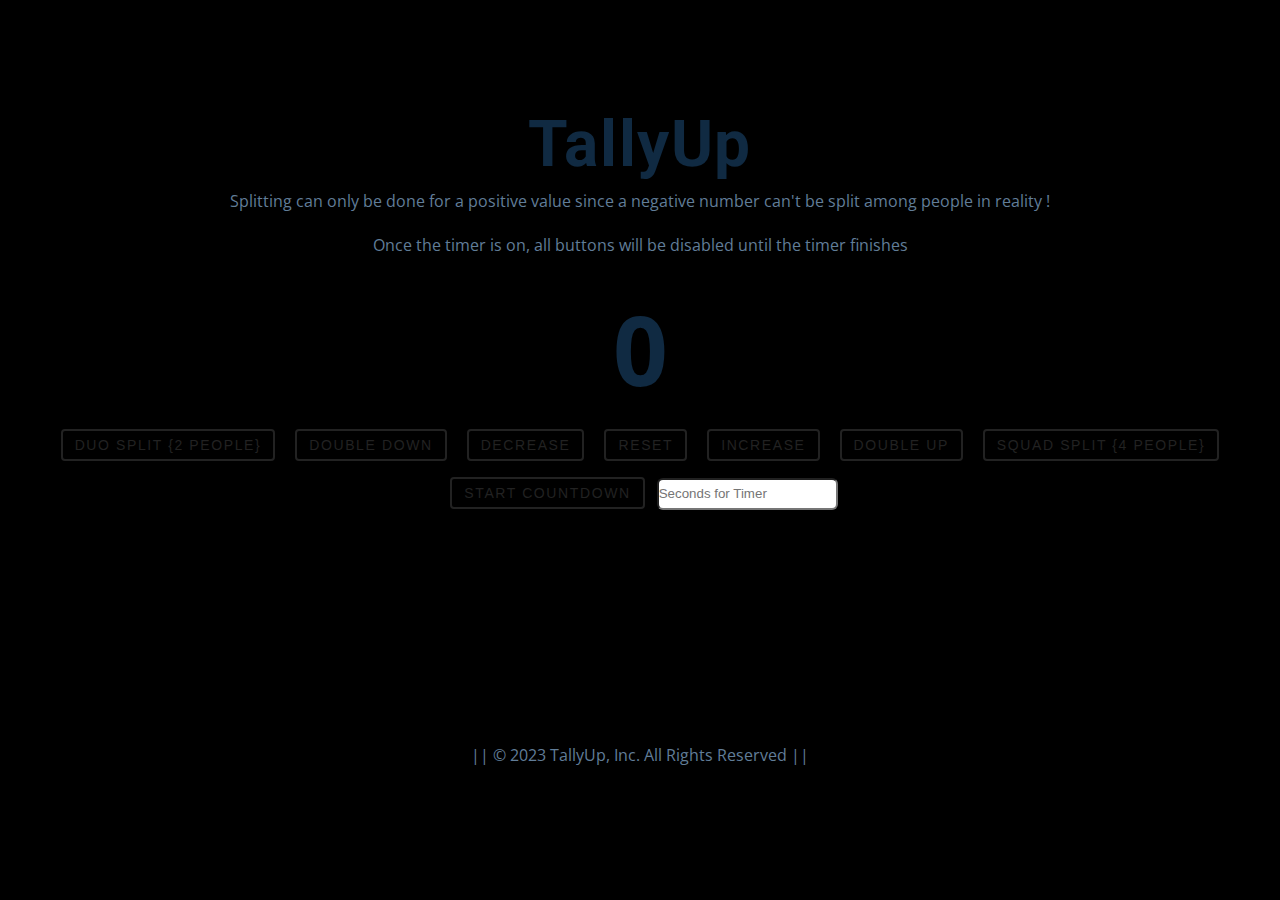
<file: index.html>
<!DOCTYPE html>
<html lang="en">
  <head>
    <meta charset="UTF-8" />
    <meta name="viewport" content="width=device-width, initial-scale=1.0" />
    <title>TallyUp</title>
    <link rel="stylesheet" href="styles.css" />
  </head>


  <body>
    <main>
      <div class="container">
        <h1><span id="hint">TallyUp</span></h1>
        <p>Splitting can only be done for a positive value since a negative number can't be split among people in reality !</p>
        <p>Once the timer is on, all buttons will be disabled until the timer finishes</p>
        <span id="value">0</span>
        <div class="button-container">
          <button class="btn duosplit">Duo Split {2 people}</button>
          <button class="btn doubledown">Double Down</button>
          <button class="btn decrease">decrease</button>
          <button class="btn reset">reset</button>
          <button class="btn increase">increase</button>
          <button class="btn doubleup">Double Up</button>
          <button class="btn squadsplit">Squad Split {4 People}</button>
          <button class="btn countdown">Start Countdown</button>
          <input type="number" id="userNumber" placeholder="Seconds for Timer" />
        </div>
      </div>
      <p>|| © 2023 TallyUp, Inc. All Rights Reserved ||</p>
    </main>
    <script src="script.js"></script>
  </body>
</html>
</file>
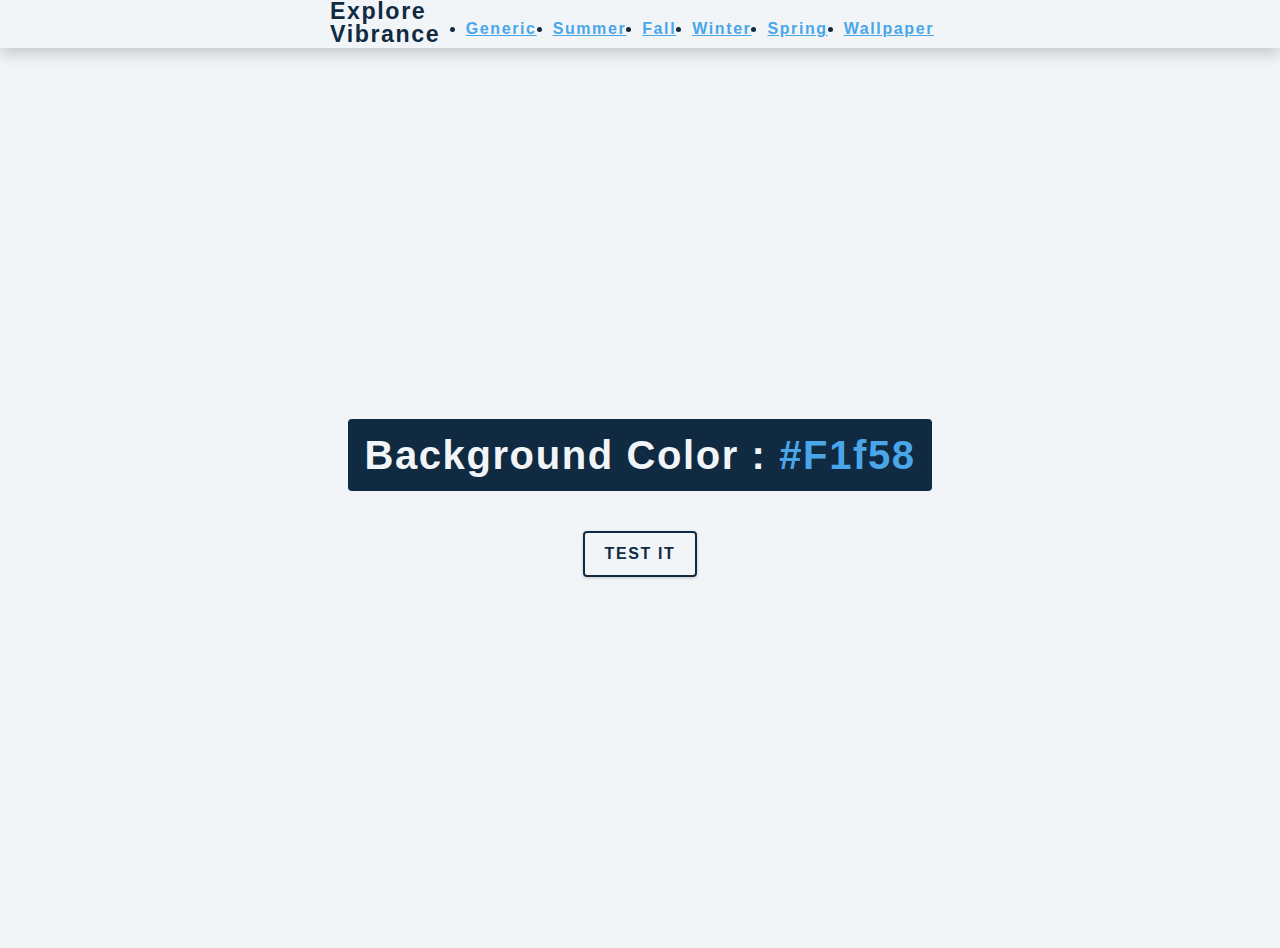
<file: Color Picker/index.html>
<!DOCTYPE html>
<html lang="en">
<head>
    <meta charset="UTF-8">
    <meta name="viewport" content="width=device-width, initial-scale=1.0">
    <title>Color Flipper || Default</title>
    <link rel="stylesheet" href="styles.css"/>
</head>
<body>
    <nav>
        <div class="nav-center">
            <h3>Explore Vibrance</h3>
            <ul class="nav-links">
                <li>
                    <a href="index.html">Generic</a>
                </li>
                <li>
                    <a href="summer.html">Summer</a>
                </li>
                <li>
                    <a href="fall.html">Fall</a>
                </li>
                <li>
                    <a href="winter.html">Winter</a>
                </li>
                <li>
                    <a href="spring.html">Spring</a>
                </li>
                <li><a href="images.html">Wallpaper</a></li>
            </ul>
        </div>
    </nav>

    <main>
        <div class="container">
            <h2>Background Color : <span class="color">
                #f1f58
            </span></h2>
            <button class="btn btn-hero" id="btn">Test It</button>
        </div>
    </main>
    <script src="script.js"></script>
</body>
</html>
</file>
<file: styles.css>
/*
=============== 
Fonts
===============
*/
@import url("https://fonts.googleapis.com/css?family=Open+Sans|Roboto:400,700&display=swap");

/*
=============== 
Variables
===============
*/

:root {
  /* dark shades of primary color*/
  --clr-primary-1: hsl(205, 86%, 17%);
  --clr-primary-2: hsl(205, 77%, 27%);
  --clr-primary-3: hsl(205, 72%, 37%);
  --clr-primary-4: hsl(205, 63%, 48%);
  /* primary/main color */
  --clr-primary-5: hsl(205, 78%, 60%);
  /* lighter shades of primary color */
  --clr-primary-6: hsl(205, 89%, 70%);
  --clr-primary-7: hsl(205, 90%, 76%);
  --clr-primary-8: hsl(205, 86%, 81%);
  --clr-primary-9: hsl(205, 90%, 88%);
  --clr-primary-10: hsl(205, 100%, 96%);
  /* darkest grey - used for headings */
  --clr-grey-1: hsl(209, 61%, 16%);
  --clr-grey-2: hsl(211, 39%, 23%);
  --clr-grey-3: hsl(209, 34%, 30%);
  --clr-grey-4: hsl(209, 28%, 39%);
  /* grey used for paragraphs */
  --clr-grey-5: hsl(210, 22%, 49%);
  --clr-grey-6: hsl(209, 23%, 60%);
  --clr-grey-7: hsl(211, 27%, 70%);
  --clr-grey-8: hsl(210, 31%, 80%);
  --clr-grey-9: hsl(212, 33%, 89%);
  --clr-grey-10: hsl(210, 36%, 96%);
  --clr-white: #fff;
  --clr-red-dark: hsl(360, 67%, 44%);
  --clr-red-light: hsl(360, 71%, 66%);
  --clr-green-dark: hsl(125, 67%, 44%);
  --clr-green-light: hsl(125, 71%, 66%);
  --clr-black: #222;
  --ff-primary: "Roboto", sans-serif;
  --ff-secondary: "Open Sans", sans-serif;
  --transition: all 0.3s linear;
  --spacing: 0.1rem;
  --radius: 0.25rem;
  --light-shadow: 0 5px 15px rgba(0, 0, 0, 0.1);
  --dark-shadow: 0 5px 15px rgba(0, 0, 0, 0.2);
  --max-width: 1170px;
  --fixed-width: 620px;
}

/*
=============== 
Global Styles
===============
*/

*,
::after,
::before {
  margin: 0;
  padding: 0;
  box-sizing: border-box;
}

body {
  font-family: var(--ff-secondary);
  background: black; /* Set the background color to black */
  color: var(--clr-grey-1);
  line-height: 1.5;
  font-size: 0.875rem;
}

ul {
  list-style-type: none;
}

a {
  text-decoration: none;
}

h1,
h2,
h3,
h4 {
  letter-spacing: var(--spacing);
  text-transform: capitalize;
  line-height: 1.25;
  margin-bottom: 0.75rem;
  font-family: var(--ff-primary);
}

h1 {
  font-size: 3rem;
}

h2 {
  font-size: 2rem;
}

h3 {
  font-size: 1.25rem;
}

h4 {
  font-size: 0.875rem;
}

p {
  margin-bottom: 1.25rem;
  color: var(--clr-grey-5);
}

@media screen and (min-width: 800px) {
  h1 {
    font-size: 4rem;
  }

  h2 {
    font-size: 2.5rem;
  }

  h3 {
    font-size: 1.75rem;
  }

  h4 {
    font-size: 1rem;
  }

  body {
    font-size: 1rem;
  }

  h1,
  h2,
  h3,
  h4 {
    line-height: 1;
  }
}

/*  global classes */

/* section */
.section {
  padding: 5rem 0;
}

.section-center {
  width: 90vw;
  margin: 0 auto;
  max-width: 1170px;
}

@media screen and (min-width: 992px) {
  .section-center {
    width: 95vw;
  }
}

main {
  min-height: 100vh;
  display: grid;
  place-items: center;
}

/*
=============== 
Counter
===============
*/

main {
  min-height: 100vh;
  display: grid;
  place-items: center;
}

.container {
  text-align: center;
}

#value {
  font-size: 6rem;
  font-weight: bold;
}

.btn {
  text-transform: uppercase;
  background: transparent;
  color: var(--clr-black);
  padding: 0.375rem 0.75rem;
  letter-spacing: var(--spacing);
  display: inline-block;
  transition: var(--transition);
  font-size: 0.875rem;
  border: 2px solid var(--clr-black);
  cursor: pointer;
  box-shadow: 0 1px 3px rgba(0, 0, 0, 0.2);
  border-radius: var(--radius);
  margin: 0.5rem;
}

.btn:hover {
  color: var(--clr-white);
  background: var(--clr-black);
}

#userNumber {
  height: 32px;
  border-radius: 6px;
}
</file>
<file: Color Picker/styles.css>
/* Global Styles */
:root {
    --primary-color: hsl(205, 78%, 60%);
    --secondary-color: hsl(210, 22%, 49%);
    --text-color: hsl(209, 61%, 16%);
    --background-color: hsl(210, 36%, 96%);
    --font-primary: "Roboto", sans-serif;
    --font-secondary: "Open Sans", sans-serif;
    --transition: all 0.3s linear;
    --spacing: 0.1rem;
    --radius: 0.25rem;
    --box-shadow-light: 0 5px 15px rgba(0, 0, 0, 0.1);
    --box-shadow-dark: 0 5px 15px rgba(0, 0, 0, 0.2);
    --max-width: 1170px;
    --fixed-width: 620px;
  }
  
  /* Reset Styles */
  *,
  ::after,
  ::before {
    margin: 0;
    padding: 0;
    box-sizing: border-box;
  }
  
  /* Body Styles */
  body {
    font-family: var(--font-secondary);
    background: var(--background-color);
    color: var(--text-color);
    line-height: 1.5;
    font-size: 0.875rem;
  }
  
  /* Typography Styles */
  h1, h2, h3, h4 {
    letter-spacing: var(--spacing);
    text-transform: capitalize;
    line-height: 1.25;
    margin-bottom: 0.75rem;
    font-family: var(--font-primary);
  }
  
  h1 { font-size: 3rem; }
  h2 { font-size: 2rem; }
  h3 { font-size: 1.25rem; }
  h4 { font-size: 0.875rem; }
  
  p {
    margin-bottom: 1.25rem;
    color: var(--secondary-color);
  }
  
  /* Media Query Styles */
  @media screen and (min-width: 800px) {
    h1 { font-size: 4rem; }
    h2 { font-size: 2.5rem; }
    h3 { font-size: 1.45rem; }
    h4 { font-size: 1rem; }
    body { font-size: 1rem; }
    h1, h2, h3, h4 { line-height: 1; }
  }
  
  /* Section Styles */
  .section {
    padding: 5rem 0;
  }
  
  .section-center {
    width: 90vw;
    margin: 0 auto;
    max-width: var(--max-width);
  }
  
  @media screen and (min-width: 992px) {
    .section-center { width: 95vw; }
  }
  
  /* Main Styles */
  main {
    min-height: 100vh;
    display: grid;
    place-items: center;
  }
  
  /* Navigation Styles */
  nav {
    background: var(--background-color);
    height: 3rem;
    display: grid;
    align-items: center;
    box-shadow: var(--box-shadow-dark);
  }
  
  .nav-center {
    width: 90vw;
    max-width: var(--fixed-width);
    margin: 0 auto;
    display: flex;
    align-items: center;
    justify-content: space-between;
  }
  
  .nav-center h4 {
    margin-bottom: 0;
    color: var(--primary-color);
  }
  
  .nav-links {
    display: flex;
  }
  
  nav a {
    text-transform: capitalize;
    font-weight: 700;
    font-size: 1rem;
    color: var(--primary-color);
    letter-spacing: var(--spacing);
    margin-right: 1rem;
  }
  
  nav a:hover {
    color: var(--secondary-color);
  }
  
  /* Container Styles */
  .container {
    text-align: center;
  }
  
  .container h2 {
    background: var(--text-color);
    color: var(--background-color);
    padding: 1rem;
    border-radius: var(--radius);
    margin-bottom: 2.5rem;
  }
  
  /* Button Styles */
  .color {
    color: var(--primary-color);
  }
  
  .btn-hero {
    font-family: var(--font-primary);
    text-transform: uppercase;
    background: transparent;
    color: var(--text-color);
    letter-spacing: var(--spacing);
    display: inline-block;
    font-weight: 700;
    transition: var(--transition);
    border: 2px solid var(--text-color);
    cursor: pointer;
    box-shadow: 0 1px 3px rgba(0, 0, 0, 0.2);
    border-radius: var(--radius);
    font-size: 1rem;
    padding: 0.75rem 1.25rem;
  }
  
  .btn-hero:hover {
    color: var(--background-color);
    background: var(--text-color);
  }
</file>
